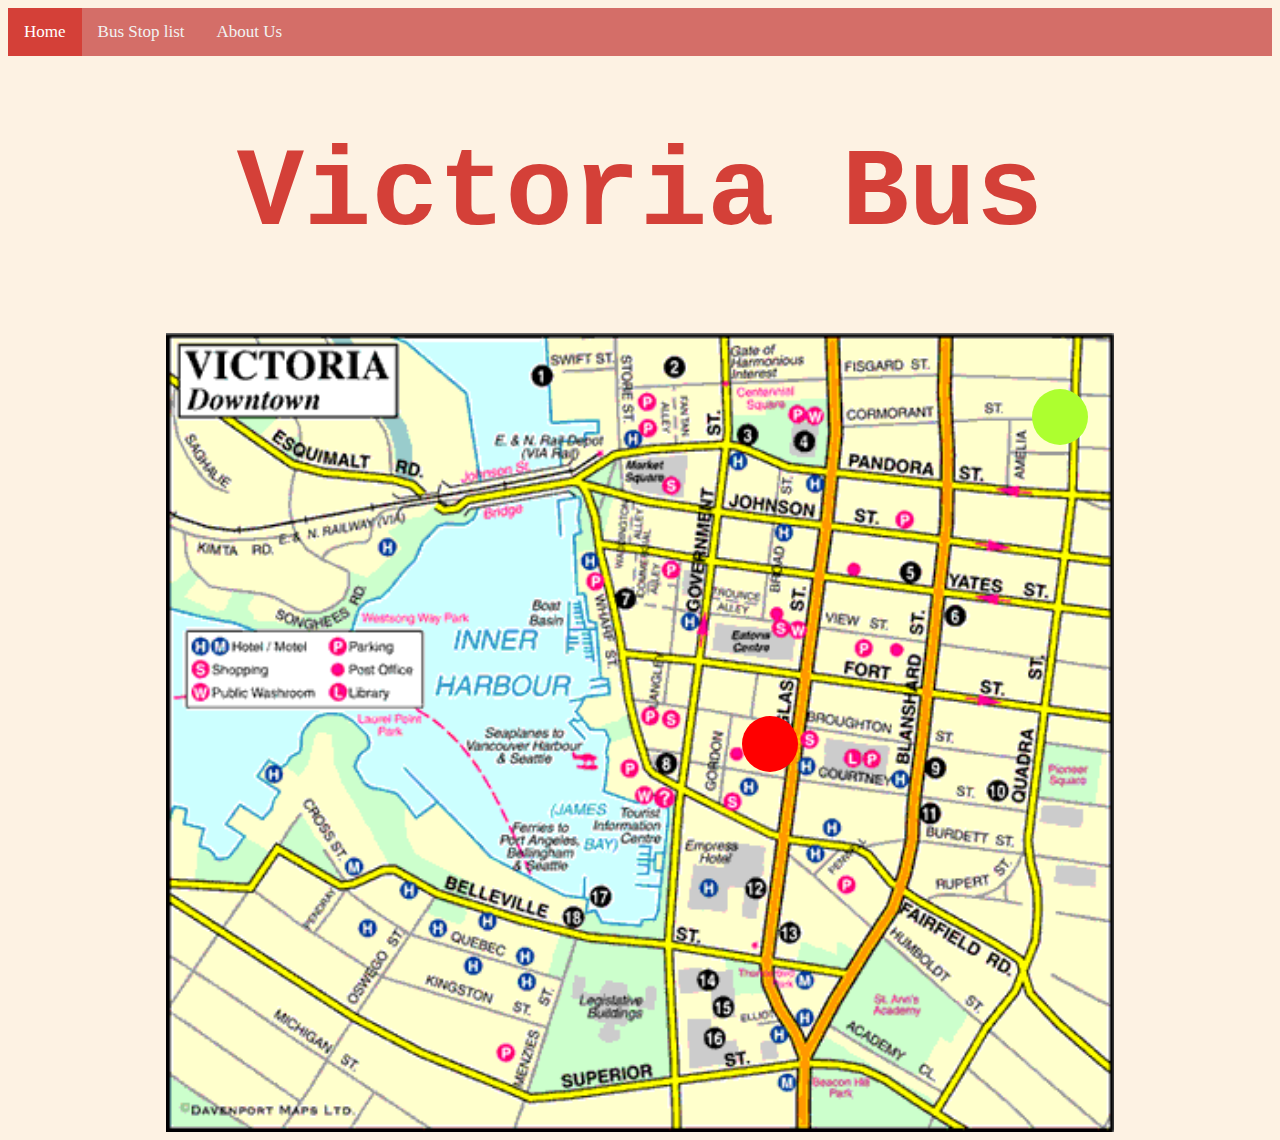
<file: index.html>
<!DOCTYPE html>
<html>
    <head>
        <meta charset="utf-8" />
        <meta name="viewport" content="width=device-width, initial-scale=1, shrink-to-fit=no" />
        <meta name="description" content="" />
        <meta name="author" content="Adeline Theodora, Emily Simons-Lane, and Rhea Bona" />
        <title>Bus Stop</title>
        <!-- i do not know what this does but slay-->
        <link rel="icon" type="image/x-icon" href="assets/favicon.ico" />
        <!-- website little icon on the tab-->
        <link href="https://upload.wikimedia.org/wikipedia/commons/a/ae/Bus_icon_white_and_blue_background.svg" rel="shortcut icon" />
        <!-- link to css-->
        <link href="CSS.css" rel="stylesheet" />
        <style>
          /*css for navigation bar*/
            #navbar {
              overflow: hidden;
              background-color: #D46E68;
            }
            
            #navbar a {
              float: left;
              display: block;
              color: #f2f2f2;
              text-align: center;
              padding: 14px 16px;
              text-decoration: none;
              font-size: 17px;
            }
            
            #navbar a:hover {
              background-color: #EFA9A5;
              color: black;
            }
            
            #navbar a.active {
              background-color: #d44038;
              color: white;
            }
            
            .content {
              padding: 16px;
            }
            
            .sticky {
              position: fixed;
              top: 0;
              width: 100%;
            }
            
            .sticky + .content {
              padding-top: 60px;
            }

            /*css for maps and pins*/
            .img-map{
                float:center;
                position:relative;
            }
            .img-pinsstation1{
                position: absolute;
                top:7%;
                right:15%;
            }
            .img-pinsstation2{
                position: absolute;
                top:48%;
                right:38%;
            }
            .circle1 {
            width: 50px;
            height: 50px;
            border-radius: 50%;
            display: inline-block;
            margin-left: 10px;
        }
            .circle2 {
            width: 50px;
            height: 50px;
            border-radius: 50%;
            display: inline-block;
            margin-left: 10px;
        }
            </style>
    </head>
<body class="background">
    <!--navigation bar-->
    <div id="navbar">
        <a class="active" href="index.html">Home</a>
        <a href="busstoplist.html">Bus Stop list</a></a>
        <a href="aboutus.html">About Us</a>
    </div>
    <!--header-->
<h1 class="heading-word">Victoria Bus</h1>
<!--map component-->
<div class="img-map" >
    <img src="victoria-downtown.gif" alt ="victoria map" class="map-padding">
    <!--pin for station 1-->
    <div class="img-pinsstation1 image-pins">
        <a href="station1.html">
        <div class="circle1" id="station1map" style="background-color: greenyellow;padding:5%;"></div>
        </a>
    </div>
    <!--pin for station 2-->
    <div class="img-pinsstation2">
        <a href="station2.html">
          <div class="circle2" id="station2map" style="background-color: red;padding:5%;"></div>
        </a>
    </div>
</div>
</body>
</html>
</file>
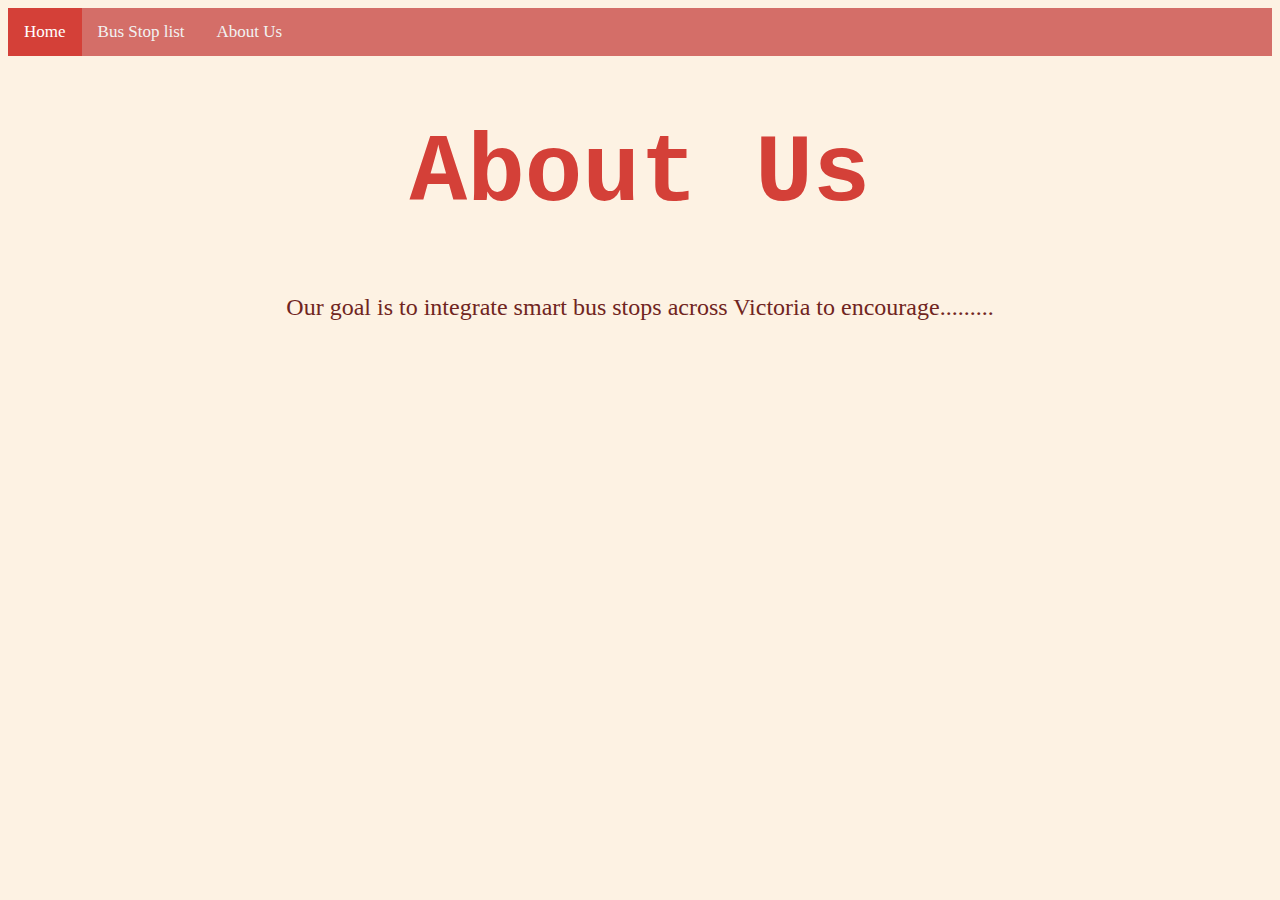
<file: aboutus.html>
<!DOCTYPE html>
<html>
<head>
    <!-- i do not know what this does but slay-->
    <link rel="icon" type="image/x-icon" href="assets/favicon.ico" />
    <!-- website little icon on the tab-->
    <link href="https://upload.wikimedia.org/wikipedia/commons/a/ae/Bus_icon_white_and_blue_background.svg" rel="shortcut icon" />
    <style>
        #navbar {
              overflow: hidden;
              background-color: #D46E68;
            }
            
            #navbar a {
              float: left;
              display: block;
              color: #f2f2f2;
              text-align: center;
              padding: 14px 16px;
              text-decoration: none;
              font-size: 17px;
            }
            
            #navbar a:hover {
              background-color: #EFA9A5;
              color: black;
            }
            
            #navbar a.active {
              background-color: #d44038;
              color: white;
            }
            
            .content {
              padding: 16px;
            }
            
            .sticky {
              position: fixed;
              top: 0;
              width: 100%;
            }
            
            .sticky + .content {
              padding-top: 60px;
            }
        body {background-color: #fdf2e3;}
        h1 {
            color: #d44038;
            font-family: 'Courier New', Courier, monospace;
            font-weight: bolder;
            font-size: 600%;
            text-align: center;
        }
        p {
            color: #702521;
            font-family: 'Trebuchet MS';
            font-size: 150%;
            text-align: center;
        }
    </style>
</head>
<body>
    <div id="navbar">
        <a class="active" href="index.html">Home</a>
        <a href="busstoplist.html">Bus Stop list</a></a>
        <a href="aboutus.html">About Us</a>
    </div>
    <h1>
        About Us
    </h1>
    <p>
        Our goal is to integrate smart bus stops across Victoria to encourage.........
    </p>
</body>
</html>
</file>
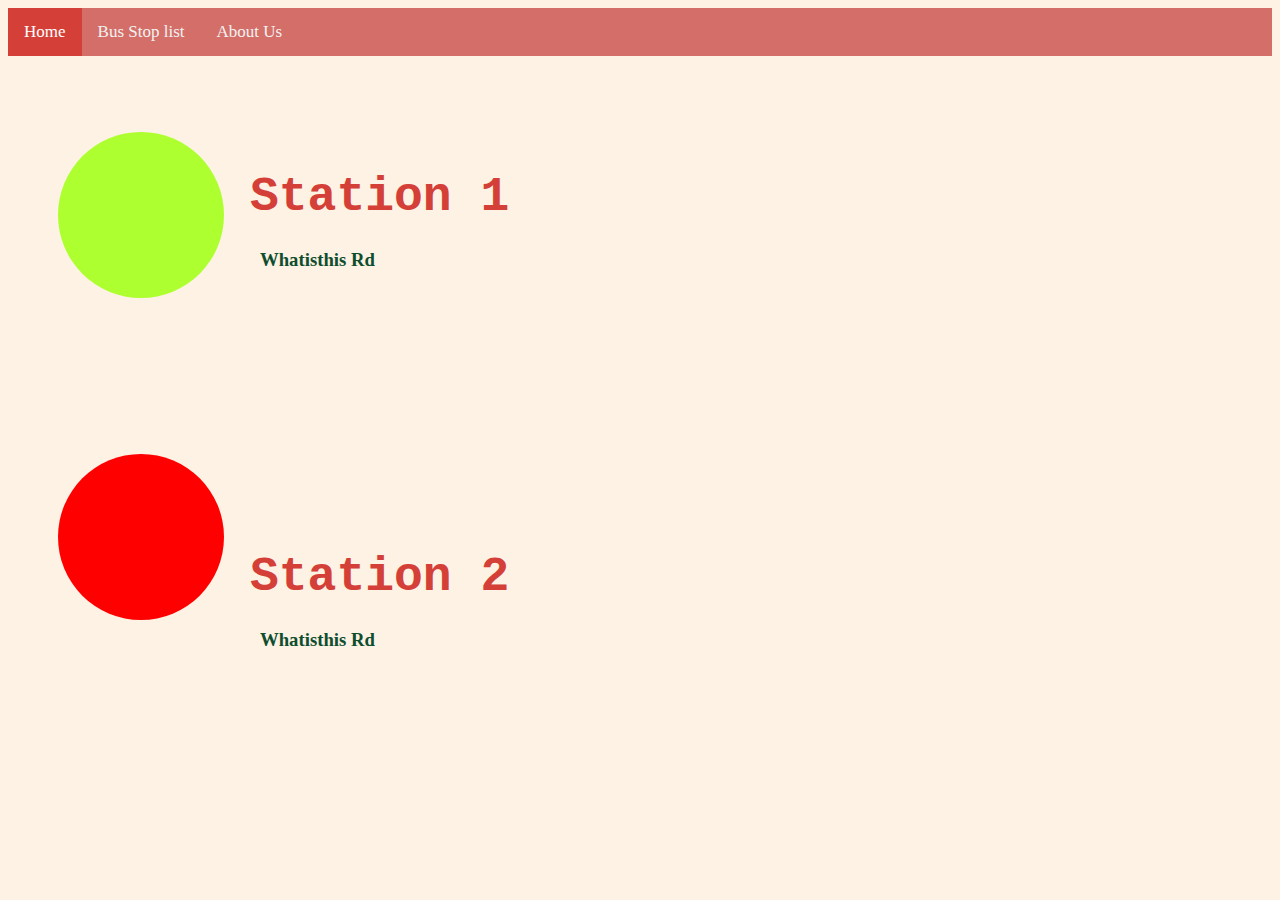
<file: busstoplist.html>
<!DOCTYPE html>
<html>
    <head>
        <link rel="icon" type="image/x-icon" href="assets/favicon.ico" />
        <!-- website little icon on the tab-->
        <link href="https://upload.wikimedia.org/wikipedia/commons/a/ae/Bus_icon_white_and_blue_background.svg" rel="shortcut icon" />
        <link href="CSS.css" rel="stylesheet" />
        <style>
            /*navigation bar css*/
            #navbar {
              overflow: hidden;
              background-color: #D46E68;
            }
            
            #navbar a {
              float: left;
              display: block;
              color: #f2f2f2;
              text-align: center;
              padding: 14px 16px;
              text-decoration: none;
              font-size: 17px;
            }
            
            #navbar a:hover {
              background-color: #EFA9A5;
              color: black;
            }
            
            #navbar a.active {
              background-color: #d44038;
              color: white;
            }
            
            .content {
              padding: 16px;
            }
            
            .sticky {
              position: fixed;
              top: 0;
              width: 100%;
            }
            
            .sticky + .content {
              padding-top: 60px;
            }
            /*css for texts*/
            .heading2{
                position: absolute; left: 250px; top: 130px;font-family: 'Courier New', Courier, monospace;
                font-size: 300%;
                font-weight: bolder;
                color:#d44038;
                text-align: center;
                padding: auto;
            }
            .heading3{
                position: absolute; left: 260px; top: 230px; 
                font-family: 'Trebuchet MS';
                color: #0e4e2f;

            }
            .heading4{
                position: absolute; left: 250px; top: 510px;font-family: 'Courier New', Courier, monospace;
                font-size: 300%;
                font-weight: bolder;
                color:#d44038;
                text-align: center;
                padding: auto;
            }
            .heading5{
                position: absolute; left: 260px; top: 610px;font-family: 'Courier New', Courier, monospace;
                font-family: 'Trebuchet MS';
                color: #0e4e2f;
            }

            .circle1 {
            width: 40px;
            height: 40px;
            border-radius: 50%;
            display: inline-block;
            margin-left: 50px;
            margin-top: 6%;
          }
          .circle2 {
            width: 40px;
            height: 40px;
            border-radius: 50%;
            display: inline-block;
            margin-left: 50px;
            margin-top: 12%;
          }
            </style>
    </head>
    <body class="background">
    <!--navigation bar-->
    <div id="navbar">
        <a class="active" href="index.html">Home</a>
        <a href="busstoplist.html">Bus Stop list</a></a>
        <a href="aboutus.html">About Us</a>
    </div>
    <!--bus stop 1-->
    <div>
        <a href="station1.html">
          <div class="circle1" id="station1buzzer" style="background-color: greenyellow;padding:5%;"></div>
        </a>
        <h2 class="heading2">
            Station 1
        </h2>
        <h3 class="heading3">
            Whatisthis Rd
        </h3>
    </div>
    <!--bus stop 2-->
    <div>
        <a href="station2.html">
          <div class="circle2" id="station2buzzer" style="background-color: red;padding:5%;"></div>
        </a>
        <h2 class="heading4">
            Station 2
        </h2>
        <h3 class="heading5">
            Whatisthis Rd
        </h3>
    </div>
    </body>
</html>
</file>
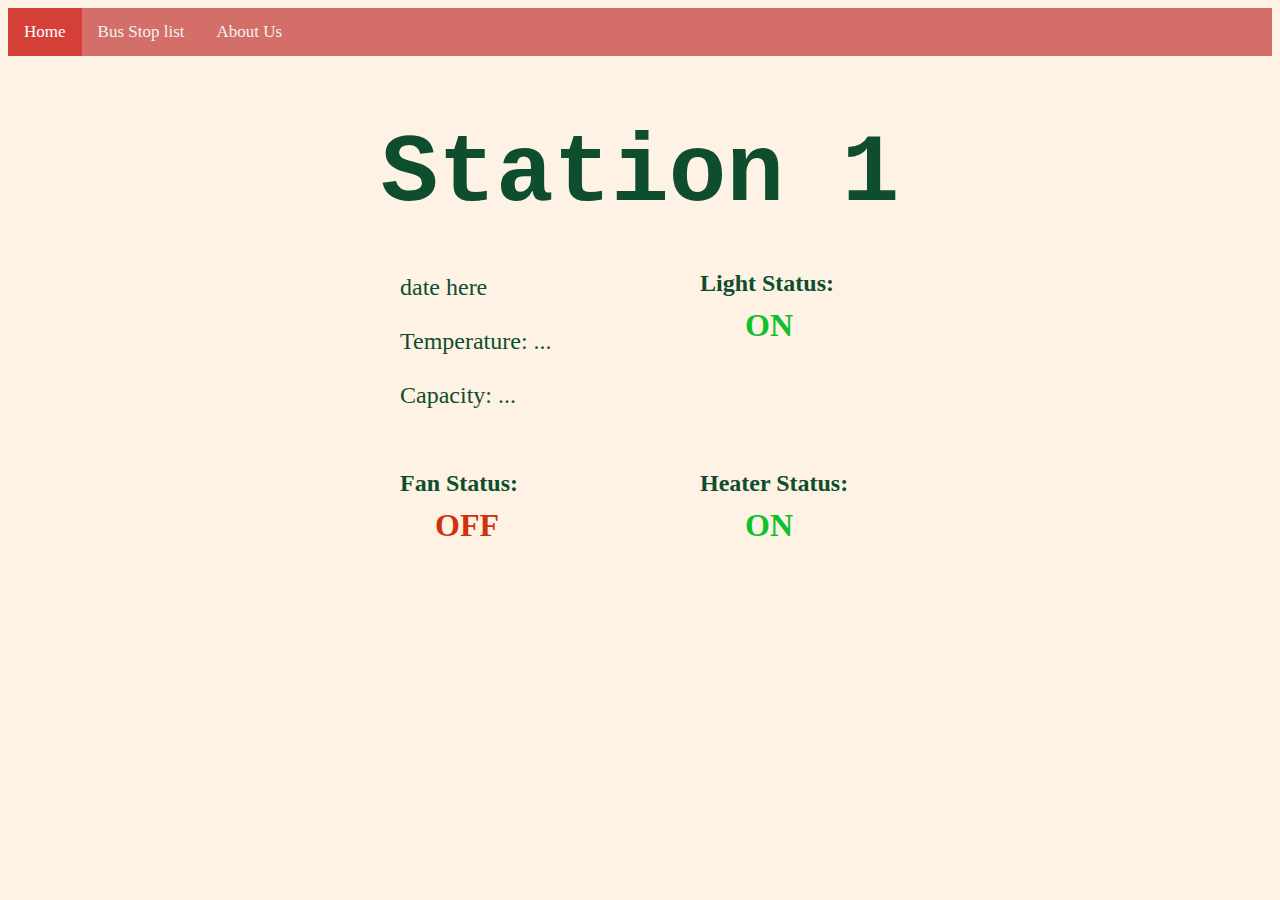
<file: station1.html>
<!DOCTYPE html>
<html>
<head>
    <title>Station 1</title>
        <!-- i do not know what this does but slay-->
        <link rel="icon" type="image/x-icon" href="assets/favicon.ico" />
        <!-- website little icon on the tab-->
        <link href="https://upload.wikimedia.org/wikipedia/commons/a/ae/Bus_icon_white_and_blue_background.svg" rel="shortcut icon" />
    <style>
        /*css for navigation bar*/
        #navbar {
              overflow: hidden;
              background-color: #D46E68;
            }
            
            #navbar a {
              float: left;
              display: block;
              color: #f2f2f2;
              text-align: center;
              padding: 14px 16px;
              text-decoration: none;
              font-size: 17px;
            }
            
            #navbar a:hover {
              background-color: #EFA9A5;
              color: black;
            }
            
            #navbar a.active {
              background-color: #d44038;
              color: white;
            }
            
            .content {
              padding: 16px;
            }
            
            .sticky {
              position: fixed;
              top: 0;
              width: 100%;
            }
            
            .sticky + .content {
              padding-top: 60px;
            }
        /*css for website texts*/
        body {background-color: #fdf2e3;}
        h1 {
            color: #0e4e2f;
            font-family: 'Courier New', Courier, monospace;
            font-weight: bolder;
            font-size: 600%;
            text-align: center;
        }
        p {
            color: #0e4e2f;
            font-family: 'Trebuchet MS';
            font-size: 150%;
            position: absolute;
            left: 400px;
            top: 250px;
        }
        h2 {
            color: #0e4e2f;
            font-family: 'Trebuchet MS';
            font-size: 150%;
        }
        h3 {
            color: #0e4e2f;
            font-family: 'Trebuchet MS';
            font-size: 200%;
        }
    </style>
    
    <title>
        Station 1
    </title>
</head>
<body>
    <!--navigation bar-->
    <div id="navbar">
        <a class="active" href="index.html">Home</a>
        <a href="busstoplist.html">Bus Stop list</a></a>
        <a href="aboutus.html">About Us</a>
    </div>
    <!--big station text-->
    <h1>
        Station 1
    </h1>
    <!-- where data is inserted-->
    <p>
        date here
        <br>
        <br>
        Temperature: ...
        <br>
        <br>
        Capacity: ...
    </p>
    <!--light fan and heater status for different weather conditions-->
    <h2 style="position: absolute; left: 700px; top: 250px">
        Light Status:
    </h2>
    <h2 style="position: absolute; left: 400px; top: 450px">
        Fan Status:
    </h2>
    <h2 style="position: absolute; left: 700px; top: 450px">
        Heater Status:
    </h2>
    <h3 id="s1light" style="position: absolute; left: 745px; top: 275px; color: #0dc12b">
        ON
    </h3>
    <h3 id="s1fan" style="position: absolute; left: 435px; top: 475px; color: #cf320f">
        OFF
    </h3>
    <h3 id="s1heater" style="position: absolute; left: 745px; top: 475px; color: #0dc12b">
        ON
    </h3>
</body>
</html>
</file>
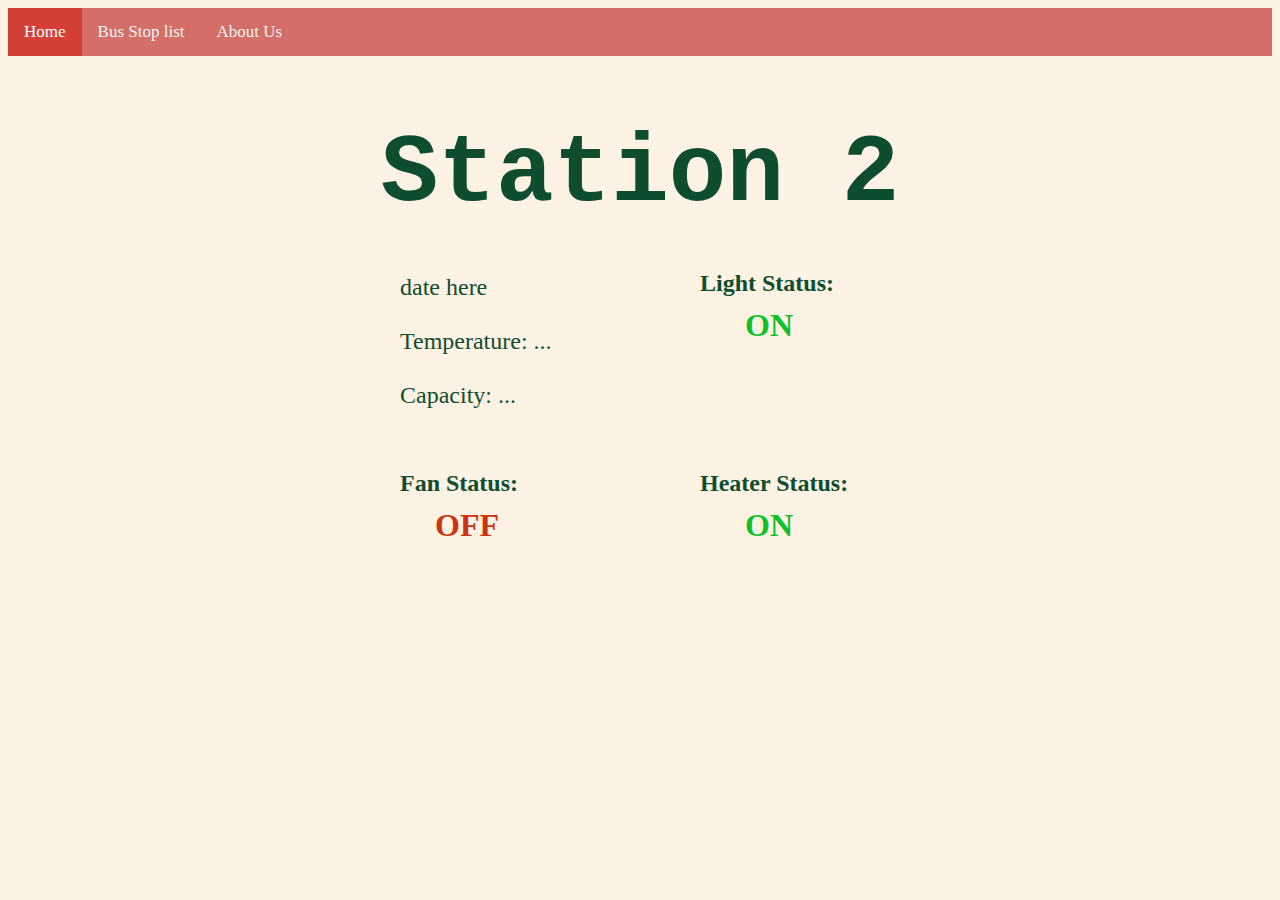
<file: station2.html>
<!DOCTYPE html>
<html>
<head>
    <title>Station 2</title>
        <!-- i do not know what this does but slay-->
        <link rel="icon" type="image/x-icon" href="assets/favicon.ico" />
        <!-- website little icon on the tab-->
        <link href="https://upload.wikimedia.org/wikipedia/commons/a/ae/Bus_icon_white_and_blue_background.svg" rel="shortcut icon" />
    <style>
        #navbar {
              overflow: hidden;
              background-color: #D46E68;
            }
            
            #navbar a {
              float: left;
              display: block;
              color: #f2f2f2;
              text-align: center;
              padding: 14px 16px;
              text-decoration: none;
              font-size: 17px;
            }
            
            #navbar a:hover {
              background-color: #EFA9A5;
              color: black;
            }
            
            #navbar a.active {
              background-color: #d44038;
              color: white;
            }
            
            .content {
              padding: 16px;
            }
            
            .sticky {
              position: fixed;
              top: 0;
              width: 100%;
            }
            
            .sticky + .content {
              padding-top: 60px;
            }
        body {background-color: #fdf2e3;}
        h1 {
            color: #0e4e2f;
            font-family: 'Courier New', Courier, monospace;
            font-weight: bolder;
            font-size: 600%;
            text-align: center;
        }
        p {
            color: #0e4e2f;
            font-family: 'Trebuchet MS';
            font-size: 150%;
            position: absolute;
            left: 400px;
            top: 250px;
        }
        h2 {
            color: #0e4e2f;
            font-family: 'Trebuchet MS';
            font-size: 150%;
        }
        h3 {
            color: #0e4e2f;
            font-family: 'Trebuchet MS';
            font-size: 200%;
        }
    </style>
    <title>
        Station 2
    </title>
</head>
<body>
    <div id="navbar">
        <a class="active" href="index.html">Home</a>
        <a href="busstoplist.html">Bus Stop list</a></a>
        <a href="aboutus.html">About Us</a>
    </div>
    <h1>
        Station 2
    </h1>
    <p>
        date here
        <br>
        <br>
        Temperature: ...
        <br>
        <br>
        Capacity: ...
    </p>
    <h2 style="position: absolute; left: 700px; top: 250px">
        Light Status:
    </h2>
    <h2 style="position: absolute; left: 400px; top: 450px">
        Fan Status:
    </h2>
    <h2 style="position: absolute; left: 700px; top: 450px">
        Heater Status:
    </h2>
    <h3 id="s2light" style="position: absolute; left: 745px; top: 275px; color: #0dc12b">
        ON
    </h3>
    <h3 id="s2fan" style="position: absolute; left: 435px; top: 475px; color: #cf320f">
        OFF
    </h3>
    <h3 id="s2heater" style="position: absolute; left: 745px; top: 475px; color: #0dc12b">
        ON
    </h3>
</body>

</html>
</file>
<file: CSS.css>
.background{
    background-color: #fdf2e3;
}

.heading-word{
    font-family: 'Courier New', Courier, monospace;
    font-size: 700%;
    font-weight: bolder;
    color:#d44038;
    text-align: center;
    padding: auto;
}
.map-padding{
    display: block;
    margin-left: auto;
    margin-right: auto;
    width: 75%;
}

.image-pins{
  size:10%;
}



.navbar {
    position: relative;
    display: flex;
    flex-wrap: wrap;
    align-items: center;
    justify-content: space-between;
    padding-top: 0.5rem;
    padding-bottom: 0.5rem;
    flex-wrap: nowrap;
    justify-content: flex-start;
  }

  .navbar-brand {
    padding-top: 0.3125rem;
    padding-bottom: 0.3125rem;
    margin-right: 1rem;
    font-size: 1.25rem;
    text-decoration: none;
    white-space: nowrap;
  }

  .navbar-collapse {
    flex-basis: 100%;
    flex-grow: 1;
    align-items: center;
  }

  .p-lg-5 {
    padding: 3rem !important;
  }

  .navbar-nav {
    display: flex;
    flex-direction: column;
    padding-left: 0;
    margin-bottom: 0;
    list-style: none;
  }
</file>
